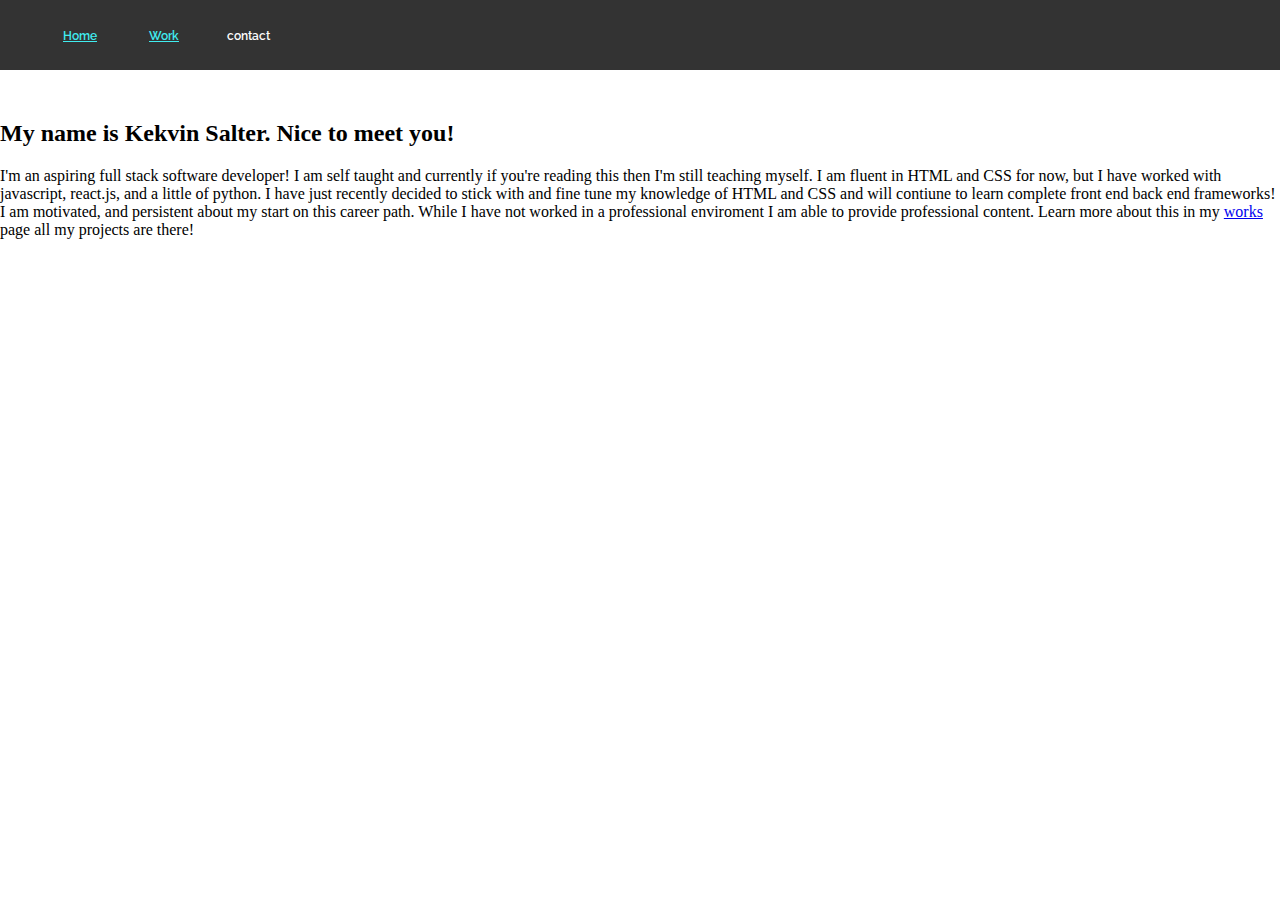
<file: about.page.html>
<!DOCTYPE html>
<html lang="en">
<head>
    <meta charset="UTF-8">
    <meta http-equiv="X-UA-Compatible" content="IE=edge">
    <meta name="viewport" content="width=device-width, initial-scale=1.0">
    <title>My About page</title>
    <link rel="stylesheet" href="about.page.css">
    <link href="https://fonts.googleapis.com/css?family=Raleway:400, 600" rel="stylesheet" type="text/css"/>
</head>
<body>
    <header>
        <nav>
            <ul>
                <li><a href="index.html">Home</a></li>
                <li><a href="works.page.html">Work</a></li>
                <li>contact</li>
            </ul>
        </nav>
    </header>
    <main>
        <section class="about-me">
            <h2>My name is Kekvin Salter. Nice to meet you!</h2>
            <article>
                <p>I'm an aspiring full stack software developer! I am self taught and currently if you're reading this then I'm still teaching myself.
                   I am fluent in HTML and CSS for now, but I have worked with javascript, react.js, and a little of python. I have just recently decided
                   to stick with and fine tune my knowledge of HTML and CSS and will contiune to learn complete front end back end frameworks! I am motivated,
                   and persistent about my start on this career path. While I have not worked in a professional enviroment I am able to provide professional content.
                   Learn more about this in my <a href="works.page.html">works</a> page all my projects are there!
                </p>
            </article>
        </section>
    </main>
    
</body>
</html>
</file>
<file: about.page.css>
html, body {
    margin: 0;
    padding: 0;
  }

nav {
    list-style-type: disc;
    margin-block-start: 1em;
    margin-block-end: 1em;
    margin-inline-start: 0px;
    margin-inline-end: 0px;    
  }

nav li{
    color: #fff;
    font-family: 'Raleway', sans-serif;
    font-weight: 600;
    font-size: 12px;
    width: 80px;
    display: inline-block;
    text-align: center;
    
}

header {
    background-color: #333333;
    padding: 10px 0;
    margin: 0;
    position: fixed;
    top: 0;
    width: 100%;
}

main {
    position: relative;
    top: 100px;
}

nav a {
    color: #40edf0;
}
</file>
